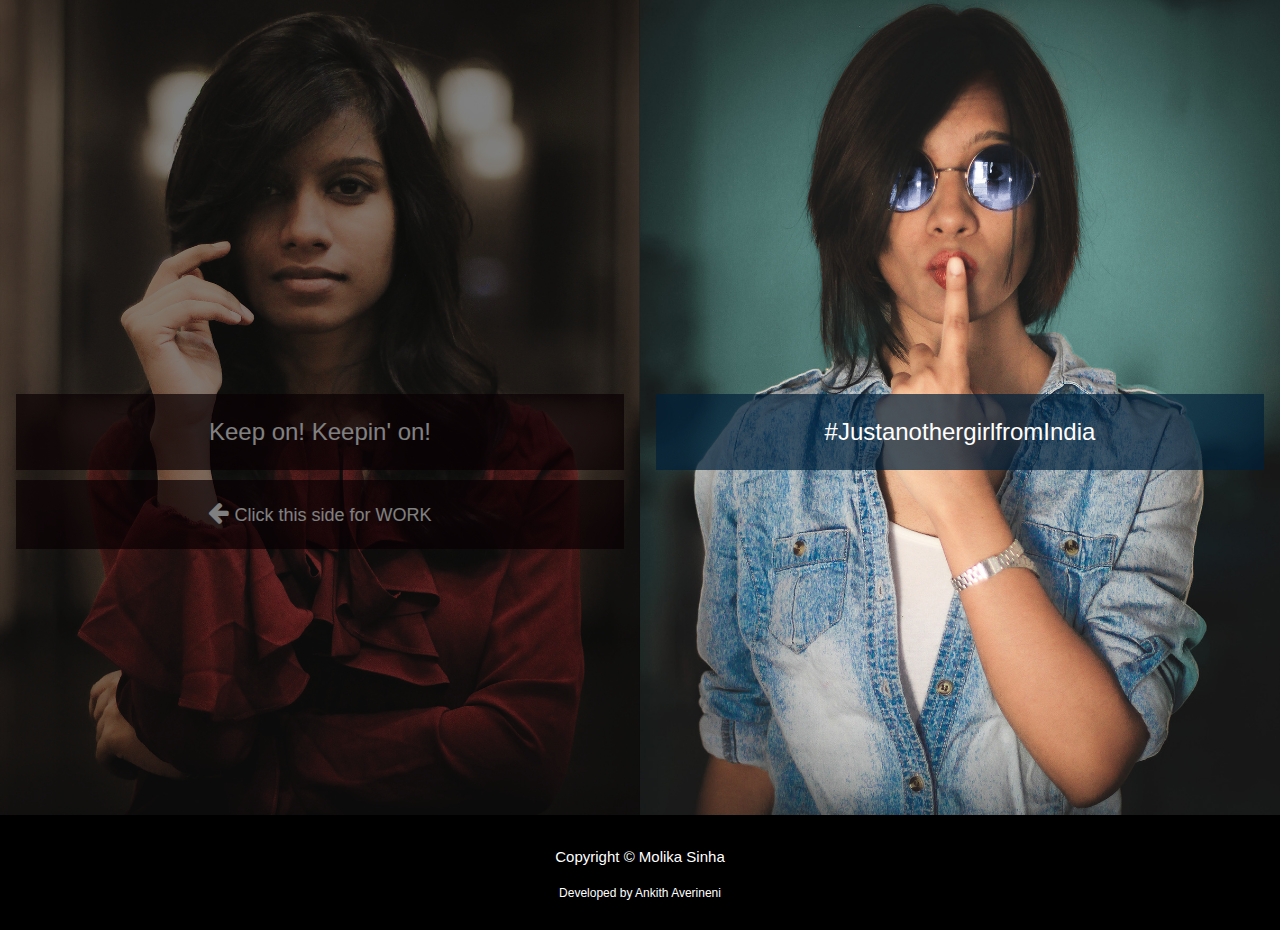
<file: index.html>
<!DOCTYPE html>
<html>
<title>Molika Sinha</title>
<meta charset="UTF-8">
<meta name="viewport" content="width=device-width, initial-scale=1">
<link rel="stylesheet" href="https://www.w3schools.com/w3css/4/w3.css">
<link rel="stylesheet" href="https://cdnjs.cloudflare.com/ajax/libs/font-awesome/4.7.0/css/font-awesome.min.css">
  <link rel="icon" type="image/png" href="p2.png">
<style>


  img{

  opacity: 1;
  display: block;
  width: 100%;
  height: auto;
  transition: .5s ease;
  backface-visibility: hidden;

  }

  img:hover{
      opacity: 0.5;
  }



.image {
  opacity: 1;
  display: block;


  transition: .5s ease;
  backface-visibility: hidden;
}

.middle {
  transition: .5s ease;
  opacity: 0;
  position: absolute;
  top: 50%;
  left: 50%;
  transform: translate(-50%, -50%);
  -ms-transform: translate(-50%, -50%)
}

.image:hover {
  opacity: 0.5;
}

.container:hover .middle {
  opacity: 1;
}

.text1 {
  background-color: rgba(18,0,5,0.9);
  color: white;
  font-size: 16px;
  padding: 20px 70px;
}

.text2 {
  background-color: rgba(18,0,5,0.9);
  color: white;
  font-size: 16px;
  padding: 20px 70px;
}

.center {
    position: absolute;
    top: 13%;
    left: 50%;
    transform: translate(-50%, -50%);
    font-size: 20px;
    padding: 20px 50px;
    background-color: rgba(0,0,0,0.6);

    }

.hd{


    padding: 20px 20px;
    background-color: rgba(0,0,0,0.6);

}

.hd1{


    padding: 20px 20px;
    background-color: rgba(18,0,5,0.7);

}

.hd2{


    padding: 20px 20px;
    background-color: rgba(0,31,57,0.7);

}
.o1{
   opacity: 0;
   transition: 1s ease;

}

.image:hover .o1{
   opacity: 1;
}

.bgimg-1 {
    background-attachment: scroll;
    background-position: center;
    background-repeat: no-repeat;
    background-size: cover;
}

.bgimg-2  {
    background-attachment: scroll;
    background-position: center;
    background-repeat: no-repeat;
    background-size: cover;
}

/* First image (Logo. Full height) */
.bgimg-1 {
    background-image: url(index-work.jpg);
    min-height: 100%;
}

.bgimg-2 {
    background-image: url(index-play.jpg);
    min-height: 100%;
}





</style>
<body class="w3-content" style="max-width:100%">

<!-- First Grid: Logo & About -->
<div class="w3-row w3-black">
  <a href="work.html"><div class=" bgimg-1 w3-half w3-black w3-container w3-center image w3-display-container w3-animate-left" >
      <h6 class="w3-right w3-tiny w3-hide-medium w3-hide-large" style="color: rgba(255,255,255,0.5);"><i class="fa fa-arrow-down"></i> Scroll down for the play side</h6>
    <div class="w3-padding-64 w3-center">
         <div class="w3-padding-64">


    </div>
        <div class="w3-padding-64 w3-center ">
            <div class="w3-padding-64 w3-center">
                <div class="w3-padding-64">
                <h3 class="hd1 ">Keep on! Keepin' on!</h3>
                    <h5 class="hd1 o1 w3-hide-small w3-hide-medium"><i class="fa fa-arrow-left w3-xlarge "> </i> Click this side for WORK</h5>
                    <h5 class="hd1  w3-hide-large "><i class="fa fa-arrow-left w3-xlarge "> </i> Click this side for WORK</h5>
                </div>
            </div>
        </div>
    </div>



  </div>
  </a>

  <a href="play.html"><div class="w3-half w3-blue-grey w3-container image bgimg-2 w3-display-container w3-animate-right" >
      <h6 class="w3-right w3-tiny w3-hide-medium w3-hide-large" style="color: rgba(255,255,255,0.5);"><i class="fa fa-arrow-up"></i> Scroll up for the work side</h6>
    <div class="w3-padding-64 w3-center">
      <div class="w3-padding-64">

    </div>
        <div class="w3-padding-64 w3-center ">
            <div class="w3-padding-64 w3-center">
                <div class="w3-padding-64">
                <h3 class="hd2 ">#JustanothergirlfromIndia</h3>
                    <h5 class="hd2 o1 w3-hide-small w3-hide-medium"> Click this side for PLAY <i class="fa fa-arrow-right w3-xlarge"></i></h5>
                    <h5 class="hd2  w3-hide-large"> Click this side for PLAY <i class="fa fa-arrow-right w3-xlarge"></i></h5>
                </div>
            </div>
        </div>


    </div>
  </div>
  </a>
</div>




<!-- Footer -->
<footer class="w3-container w3-black w3-padding-16 w3-center">
  <p>Copyright &copy; Molika Sinha</p>
  <p class="w3-small">Developed by Ankith Averineni</p>
</footer>

</body>
</html>
</file>
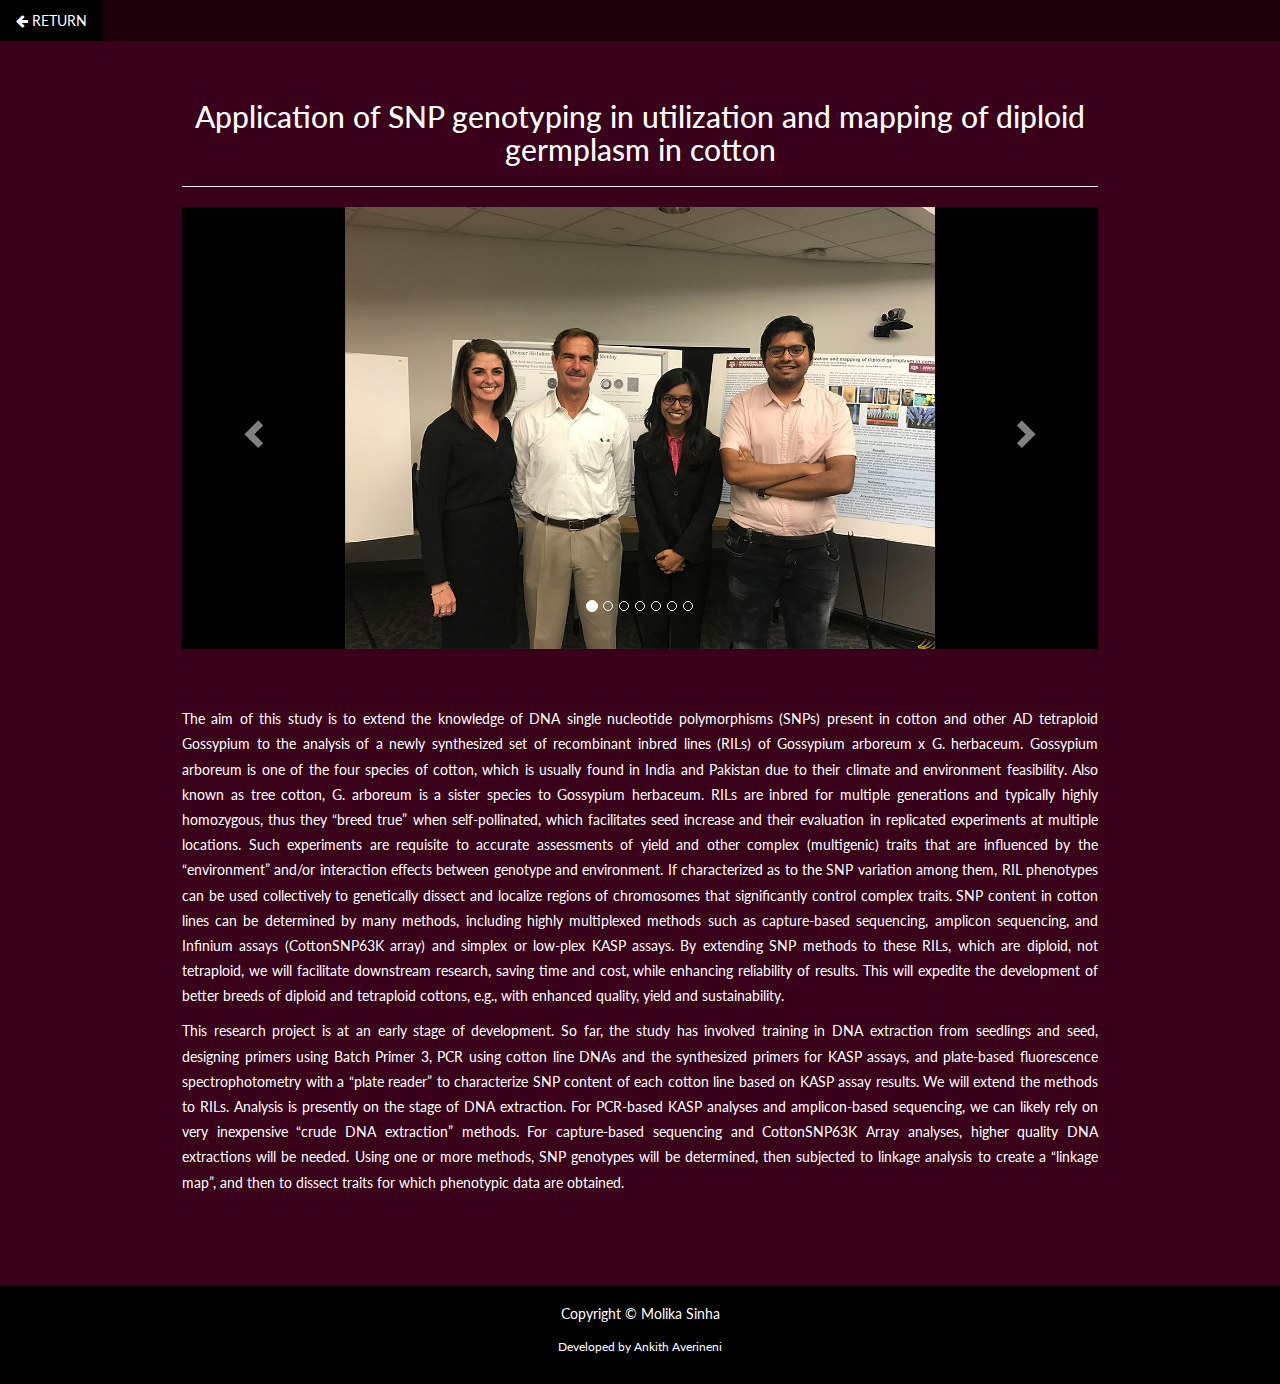
<file: proj1.html>
<!DOCTYPE html>
<html>
<title>Molika Sinha</title>
<meta charset="UTF-8">
<meta name="viewport" content="width=device-width, initial-scale=1">
<link rel="stylesheet" href="https://www.w3schools.com/w3css/4/w3.css">
<link rel="stylesheet" href="https://fonts.googleapis.com/css?family=Lato">
<link rel="stylesheet" href="https://cdnjs.cloudflare.com/ajax/libs/font-awesome/4.7.0/css/font-awesome.min.css">
<link rel="icon" type="image/png" href="p2.png">
<link rel="stylesheet" href="https://maxcdn.bootstrapcdn.com/bootstrap/3.3.7/css/bootstrap.min.css">
<script src="https://ajax.googleapis.com/ajax/libs/jquery/3.2.1/jquery.min.js"></script>
  <script src="https://maxcdn.bootstrapcdn.com/bootstrap/3.3.7/js/bootstrap.min.js"></script>

<style>
body,h1,h2,h3,h4,h5,h6 {font-family: "Lato", sans-serif;}
body, html {
    height: 100%;

    line-height: 1.8;
}

/* Create a Parallax Effect */
.bgimg-1, .bgimg-2, .bgimg-3 {
    background-attachment: fixed;
    background-position: center;
    background-repeat: no-repeat;
    background-size: cover;
}

/* First image (Logo. Full height) */
.bgimg-1 {
    background-image: url(IMG_1287-2-1.jpg);
    min-height: 100%;
}

/* Second image (Portfolio) */
.bgimg-2 {
    background-image: url(13217597_10153850167129580_8380204232404918427_o.jpg);
    min-height: 400px;
}

/* Third image (Contact) */
.bgimg-3 {
    background-image: url(12961138_10153781787414580_2541060991432915633_o.jpg);
    min-height: 400px;
}

.w3-wide {letter-spacing: 10px;}
.w3-hover-opacity {cursor: pointer;}

/* Turn off parallax scrolling for tablets and phones */
@media only screen and (max-device-width: 1024px) {
    .bgimg-1, .bgimg-2, .bgimg-3 {
        background-attachment: scroll;
    }
}
</style>
<body>

<!-- Navbar (sit on top) -->
<div class="w3-top" >
  <div class="w3-bar" id="myNavbar" style="background-color: rgba(18,0,5,0.7); color: rgba(255,255,255,0.7);">

    <a href="work.html#portfolio" class="w3-bar-item w3-button w3-hover-black " style="background-color: rgba(18,0,5,0.05); color: rgba(255,255,255,0.7); text-decoration: none;"><i class="fa fa-arrow-left"></i> RETURN</a>


  </div>

  <!-- Navbar on small screens -->

  <div id="navDemo" class="w3-bar-block w3-hide w3-hide-large w3-hide-medium " >

  </div>
</div>

<!-- First Parallax Image with Logo Text -->


<!-- Container (About Section) -->
<div style="background-color: rgb(58,0,25);"  class="w3-text-white">
<div class="w3-content w3-container w3-padding-64" id="about" style="background-color: rgb(58,0,25);">
    <div class="w3-container w3-padding-16 w3-center">
  <h2 class="w3-center" > Application of  SNP genotyping in utilization and mapping of diploid germplasm in cotton</h2><hr>

  <div id="myCarousel" class="carousel slide" style="width: 100%; " data-ride="carousel" >
    <!-- Indicators -->
    <ol class="carousel-indicators">
      <li data-target="#myCarousel" data-slide-to="0" class="active"></li>
      <li data-target="#myCarousel" data-slide-to="1"></li>
      <li data-target="#myCarousel" data-slide-to="2"></li>
         <li data-target="#myCarousel" data-slide-to="3" ></li>
      <li data-target="#myCarousel" data-slide-to="4" ></li>
      <li data-target="#myCarousel" data-slide-to="5" ></li>
      <li data-target="#myCarousel" data-slide-to="6" ></li>

    </ol>

    <!-- Wrapper for slides -->
    <div class="carousel-inner" >
      <div class="item active">
        <img src=proj1pic-1.jpg  width="1200" height="700" >
      </div>

      <div class="item ">
        <img src=proj1pic-2.jpg  width="1200" height="700">
      </div>

      <div class="item ">
        <img src=proj1pic-3.jpg  width="1200" height="700">
      </div>

        <div class="item ">
        <img src=proj1pic-4.jpg  width="1200" height="700">
      </div>

      <div class="item ">
        <img src=proj1pic-5.jpg  width="1200" height="700">
      </div>

      <div class="item ">
        <img src=proj1pic-6.jpg  width="1200" height="700">
      </div>

      <div class="item ">
        <img src=proj1pic-7.jpg  width="1200" height="700">
      </div>
    </div>


    <!-- Left and right controls -->
    <a class="left carousel-control" href="#myCarousel" data-slide="prev">
      <span class="glyphicon glyphicon-chevron-left"></span>
      <span class="sr-only">Previous</span>
    </a>
    <a class="right carousel-control" href="#myCarousel" data-slide="next">
      <span class="glyphicon glyphicon-chevron-right"></span>
      <span class="sr-only">Next</span>
    </a>

  </div>



</div>
    <br>
<div class="w3-container w3-padding-16">
    <p  style="text-align: justify;">The aim of this study is to extend the knowledge of DNA single nucleotide polymorphisms (SNPs) present in cotton and other AD tetraploid Gossypium to the analysis of a newly synthesized set of recombinant inbred lines (RILs) of Gossypium arboreum x G. herbaceum. Gossypium arboreum is one of the four species of cotton, which is usually found in India and Pakistan due to their climate and environment feasibility. Also known as tree cotton, G. arboreum is a sister species to Gossypium herbaceum. RILs are inbred for multiple generations and typically highly homozygous, thus they “breed true” when self-pollinated, which facilitates seed increase and their evaluation in replicated experiments at multiple locations. Such experiments are requisite to accurate assessments of yield and other complex (multigenic) traits that are influenced by the “environment” and/or interaction effects between genotype and environment. If characterized as to the SNP variation among them, RIL phenotypes can be used collectively to genetically dissect and localize regions of chromosomes that significantly control complex traits.  SNP content in cotton lines can be determined by many methods, including highly multiplexed methods such as capture-based sequencing, amplicon sequencing, and Infinium assays (CottonSNP63K array) and simplex or low-plex KASP assays. By extending SNP methods to these RILs, which are diploid, not tetraploid, we will facilitate downstream research, saving time and cost, while enhancing reliability of results. This will expedite the development of better breeds of diploid and tetraploid cottons, e.g., with enhanced quality, yield and sustainability.
    </p>
<p class="w3-justify">This research project is at an early stage of development. So far, the study has involved training in DNA extraction from seedlings and seed, designing primers using Batch Primer 3, PCR using cotton line DNAs and the synthesized primers for KASP assays, and plate-based fluorescence spectrophotometry with a “plate reader” to characterize SNP content of each cotton line based on KASP assay results. We will extend the methods to RILs. Analysis is presently on the stage of DNA extraction. For PCR-based KASP analyses and amplicon-based sequencing, we can likely rely on very inexpensive “crude DNA extraction” methods. For capture-based sequencing and CottonSNP63K Array analyses, higher quality DNA extractions will be needed.  Using one or more methods, SNP genotypes will be determined, then subjected to linkage analysis to create a “linkage map”, and then to dissect traits for which phenotypic data are obtained.
</p>
</div>
</div>






</div>
<!-- Footer -->
<footer class="w3-center w3-padding-16 w3-text-white w3-black">

  <p>Copyright &copy; Molika Sinha</p>
  <p class="w3-small">Developed by Ankith Averineni</p>
</footer>
<!-- Add Google Maps -->
<script>
function myMap()
{
  myCenter=new google.maps.LatLng(41.878114, -87.629798);
  var mapOptions= {
    center:myCenter,
    zoom:12, scrollwheel: false, draggable: false,
    mapTypeId:google.maps.MapTypeId.ROADMAP
  };
  var map=new google.maps.Map(document.getElementById("googleMap"),mapOptions);

  var marker = new google.maps.Marker({
    position: myCenter,
  });
  marker.setMap(map);
}

// Modal Image Gallery
function onClick(element) {
  document.getElementById("img01").src = element.src;
  document.getElementById("modal01").style.display = "block";
  var captionText = document.getElementById("caption");
  captionText.innerHTML = element.alt;
}

// Change style of navbar on scroll
window.onscroll = function() {myFunction()};
function myFunction() {
    var navbar = document.getElementById("myNavbar");
    if (document.body.scrollTop > 100 || document.documentElement.scrollTop > 100) {
        navbar.className = "w3-bar" + " w3-card-2" + " w3-animate-top" + " w3-2017-tawny-port";
    } else {
        navbar.className = navbar.className.replace(" w3-card-2 w3-animate-top w3-2017-tawny-port", "");
    }
}

// Used to toggle the menu on small screens when clicking on the menu button
function toggleFunction() {
    var x = document.getElementById("navDemo");
    if (x.className.indexOf("w3-show") == -1) {
        x.className += " w3-show";
    } else {
        x.className = x.className.replace(" w3-show", "");
    }
}

</script>


</body>
</html>
</file>
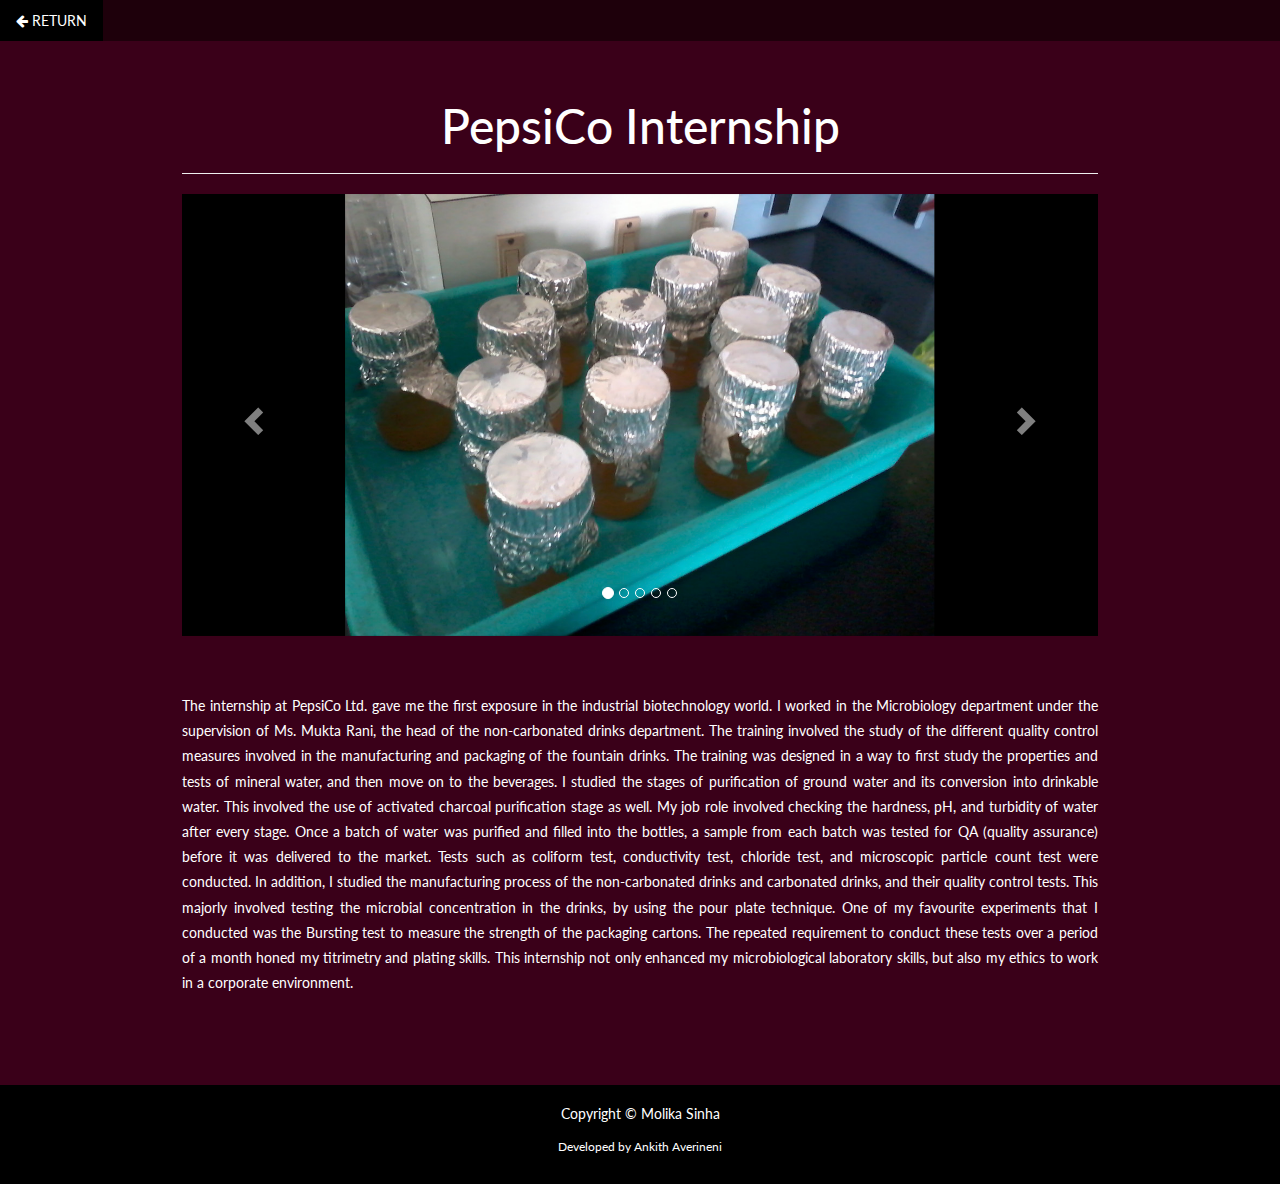
<file: proj2.html>
<!DOCTYPE html>
<html>
<title>Molika Sinha</title>
<meta charset="UTF-8">
<meta name="viewport" content="width=device-width, initial-scale=1">
<link rel="stylesheet" href="https://www.w3schools.com/w3css/4/w3.css">
<link rel="stylesheet" href="https://fonts.googleapis.com/css?family=Lato">
<link rel="stylesheet" href="https://cdnjs.cloudflare.com/ajax/libs/font-awesome/4.7.0/css/font-awesome.min.css">
<link rel="icon" type="image/png" href="p2.png">
<link rel="stylesheet" href="https://maxcdn.bootstrapcdn.com/bootstrap/3.3.7/css/bootstrap.min.css">
<script src="https://ajax.googleapis.com/ajax/libs/jquery/3.2.1/jquery.min.js"></script>
  <script src="https://maxcdn.bootstrapcdn.com/bootstrap/3.3.7/js/bootstrap.min.js"></script>

<style>
body,h1,h2,h3,h4,h5,h6 {font-family: "Lato", sans-serif;}
body, html {
    height: 100%;

    line-height: 1.8;
}

/* Create a Parallax Effect */
.bgimg-1, .bgimg-2, .bgimg-3 {
    background-attachment: fixed;
    background-position: center;
    background-repeat: no-repeat;
    background-size: cover;
}

/* First image (Logo. Full height) */
.bgimg-1 {
    background-image: url(IMG_1287-2-1.jpg);
    min-height: 100%;
}

/* Second image (Portfolio) */
.bgimg-2 {
    background-image: url(13217597_10153850167129580_8380204232404918427_o.jpg);
    min-height: 400px;
}

/* Third image (Contact) */
.bgimg-3 {
    background-image: url(12961138_10153781787414580_2541060991432915633_o.jpg);
    min-height: 400px;
}

.w3-wide {letter-spacing: 10px;}
.w3-hover-opacity {cursor: pointer;}

/* Turn off parallax scrolling for tablets and phones */
@media only screen and (max-device-width: 1024px) {
    .bgimg-1, .bgimg-2, .bgimg-3 {
        background-attachment: scroll;
    }
}
</style>
<body>

<!-- Navbar (sit on top) -->
<div class="w3-top" >
  <div class="w3-bar" id="myNavbar" style="background-color: rgba(18,0,5,0.7); color: rgba(255,255,255,0.7);">

    <a href="work.html#portfolio" class="w3-bar-item w3-button w3-hover-black " style="background-color: rgba(18,0,5,0.05); color: rgba(255,255,255,0.7); text-decoration: none;"><i class="fa fa-arrow-left"></i> RETURN</a>


  </div>

  <!-- Navbar on small screens -->

  <div id="navDemo" class="w3-bar-block w3-hide w3-hide-large w3-hide-medium " >

  </div>
</div>

<!-- First Parallax Image with Logo Text -->


<!-- Container (About Section) -->
<div style="background-color: rgb(58,0,25);"  class="w3-text-white">
<div class="w3-content w3-container w3-padding-64" id="about" style="background-color: rgb(58,0,25);">
    <div class="w3-container w3-padding-16 w3-center">
  <h1 class="w3-center w3-xxxlarge" > PepsiCo Internship</h1><hr>

  <div id="myCarousel" class="carousel slide" style="width: 100%; " data-ride="carousel" >
    <!-- Indicators -->
    <ol class="carousel-indicators">
      <li data-target="#myCarousel" data-slide-to="0" class="active"></li>
      <li data-target="#myCarousel" data-slide-to="1"></li>
      <li data-target="#myCarousel" data-slide-to="2"></li>
         <li data-target="#myCarousel" data-slide-to="3" ></li>
      <li data-target="#myCarousel" data-slide-to="4" ></li>


    </ol>

    <!-- Wrapper for slides -->
    <div class="carousel-inner" >
      <div class="item active">
        <img src=proj2pic-1.jpg  width="1200" height="700" >
      </div>

      <div class="item ">
        <img src=proj2pic-2.jpg  width="1200" height="700">
      </div>

      <div class="item ">
        <img src=proj2pic-3.jpg  width="1200" height="700">
      </div>

        <div class="item ">
        <img src=proj2pic-4.jpg  width="1200" height="700">
      </div>

      <div class="item ">
        <img src=proj2pic-5.jpg  width="1200" height="700">
      </div>


    </div>


    <!-- Left and right controls -->
    <a class="left carousel-control" href="#myCarousel" data-slide="prev">
      <span class="glyphicon glyphicon-chevron-left"></span>
      <span class="sr-only">Previous</span>
    </a>
    <a class="right carousel-control" href="#myCarousel" data-slide="next">
      <span class="glyphicon glyphicon-chevron-right"></span>
      <span class="sr-only">Next</span>
    </a>

  </div>


</div>
    <br>
<div class="w3-container w3-padding-16 w3-justify">
    <p>The internship at PepsiCo Ltd. gave me the first exposure in the industrial biotechnology world. I worked in the Microbiology department under the supervision of Ms. Mukta Rani, the head of the non-carbonated drinks department. The training involved the study of the different quality control measures involved in the manufacturing and packaging of the fountain drinks. The training was designed in a way to first study the properties and tests of mineral water, and then move on to the beverages. I studied the stages of purification of ground water and its conversion into drinkable water. This involved the use of activated charcoal purification stage as well. My job role involved checking the hardness, pH, and turbidity of water after every stage. Once a batch of water was purified and filled into the bottles, a sample from each batch was tested for QA (quality assurance) before it was delivered to the market. Tests such as coliform test, conductivity test, chloride test, and microscopic particle count test were conducted. In addition, I studied the manufacturing process of the non-carbonated drinks and carbonated drinks, and their quality control tests. This majorly involved testing the microbial concentration in the drinks, by using the pour plate technique. One of my favourite experiments that I conducted was the Bursting test to measure the strength of the packaging cartons. The repeated requirement to conduct these tests over a period of a month honed my titrimetry and plating skills. This internship not only enhanced my microbiological laboratory skills, but also my ethics to work in a corporate environment.</p>
</div>
</div>






</div>
<!-- Footer -->
<footer class="w3-center w3-padding-16 w3-text-white w3-black">

  <p>Copyright &copy; Molika Sinha</p>
  <p class="w3-small">Developed by Ankith Averineni</p>
</footer>
<!-- Add Google Maps -->
<script>
function myMap()
{
  myCenter=new google.maps.LatLng(41.878114, -87.629798);
  var mapOptions= {
    center:myCenter,
    zoom:12, scrollwheel: false, draggable: false,
    mapTypeId:google.maps.MapTypeId.ROADMAP
  };
  var map=new google.maps.Map(document.getElementById("googleMap"),mapOptions);

  var marker = new google.maps.Marker({
    position: myCenter,
  });
  marker.setMap(map);
}

// Modal Image Gallery
function onClick(element) {
  document.getElementById("img01").src = element.src;
  document.getElementById("modal01").style.display = "block";
  var captionText = document.getElementById("caption");
  captionText.innerHTML = element.alt;
}

// Change style of navbar on scroll
window.onscroll = function() {myFunction()};
function myFunction() {
    var navbar = document.getElementById("myNavbar");
    if (document.body.scrollTop > 100 || document.documentElement.scrollTop > 100) {
        navbar.className = "w3-bar" + " w3-card-2" + " w3-animate-top" + " w3-2017-tawny-port";
    } else {
        navbar.className = navbar.className.replace(" w3-card-2 w3-animate-top w3-2017-tawny-port", "");
    }
}

// Used to toggle the menu on small screens when clicking on the menu button
function toggleFunction() {
    var x = document.getElementById("navDemo");
    if (x.className.indexOf("w3-show") == -1) {
        x.className += " w3-show";
    } else {
        x.className = x.className.replace(" w3-show", "");
    }
}

</script>


</body>
</html>
</file>
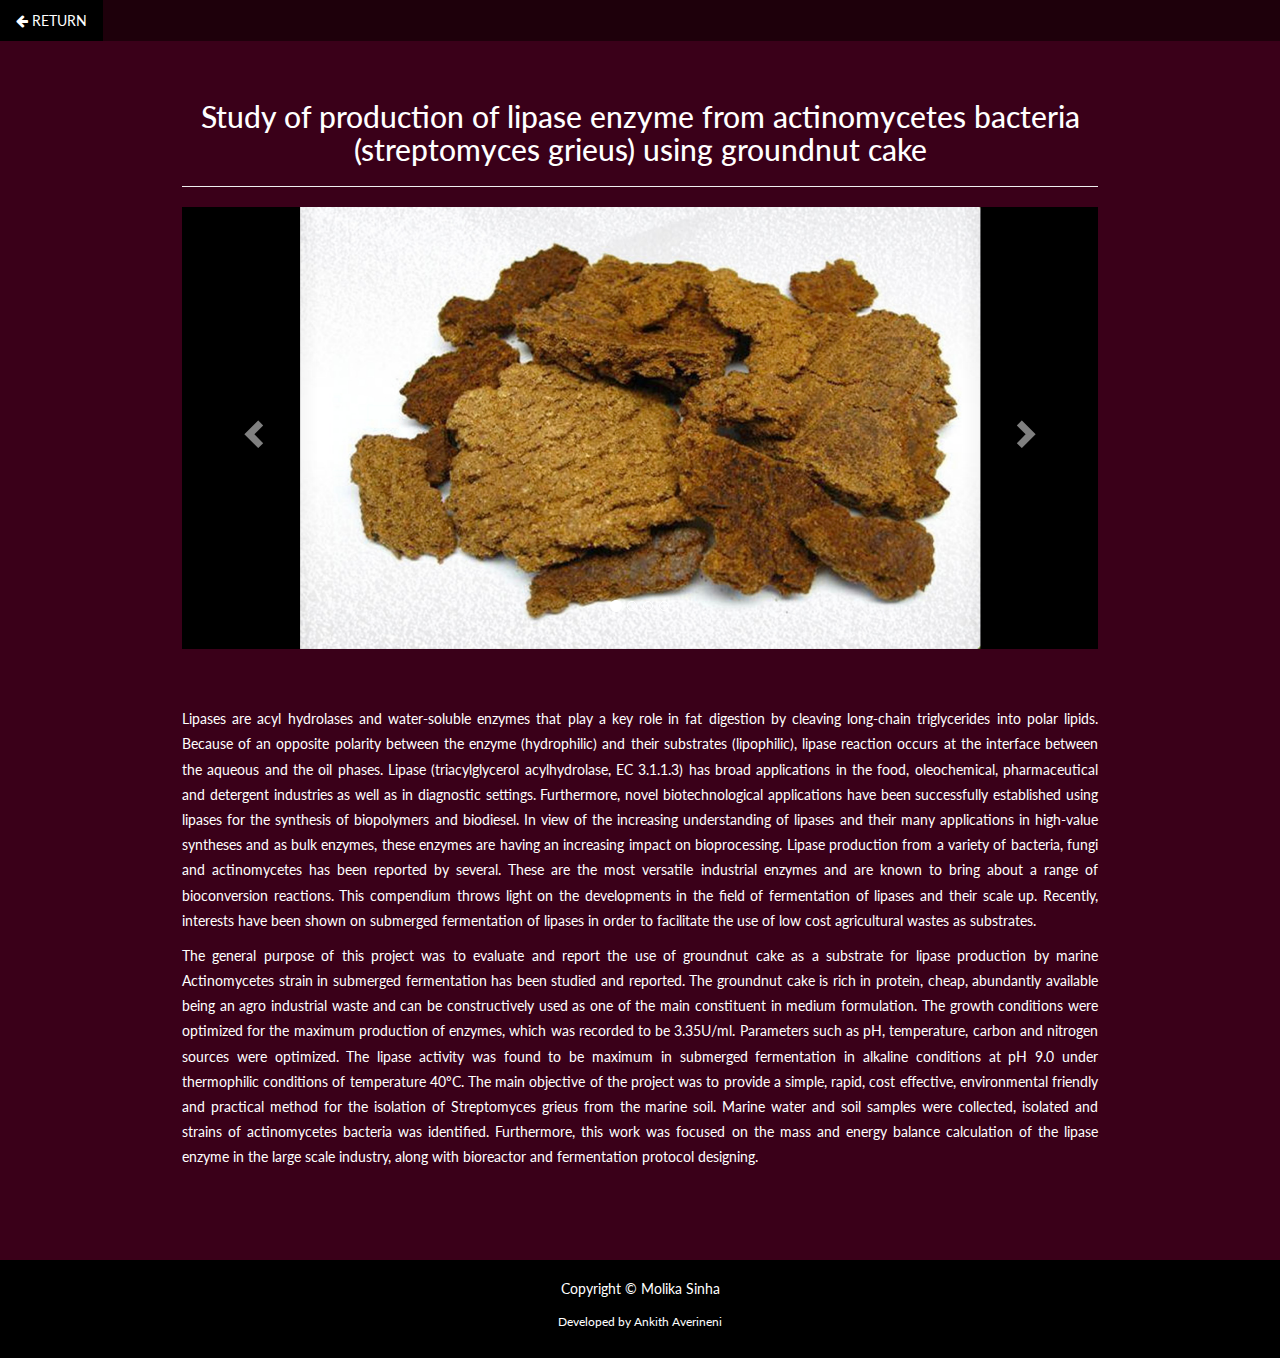
<file: proj3.html>
<!DOCTYPE html>
<html>
<title>Molika Sinha</title>
<meta charset="UTF-8">
<meta name="viewport" content="width=device-width, initial-scale=1">
<link rel="stylesheet" href="https://www.w3schools.com/w3css/4/w3.css">
<link rel="stylesheet" href="https://fonts.googleapis.com/css?family=Lato">
<link rel="stylesheet" href="https://cdnjs.cloudflare.com/ajax/libs/font-awesome/4.7.0/css/font-awesome.min.css">
<link rel="icon" type="image/png" href="p2.png">
<link rel="stylesheet" href="https://maxcdn.bootstrapcdn.com/bootstrap/3.3.7/css/bootstrap.min.css">
<script src="https://ajax.googleapis.com/ajax/libs/jquery/3.2.1/jquery.min.js"></script>
  <script src="https://maxcdn.bootstrapcdn.com/bootstrap/3.3.7/js/bootstrap.min.js"></script>

<style>
body,h1,h2,h3,h4,h5,h6 {font-family: "Lato", sans-serif;}
body, html {
    height: 100%;

    line-height: 1.8;
}

/* Create a Parallax Effect */
.bgimg-1, .bgimg-2, .bgimg-3 {
    background-attachment: fixed;
    background-position: center;
    background-repeat: no-repeat;
    background-size: cover;
}

/* First image (Logo. Full height) */
.bgimg-1 {
    background-image: url(IMG_1287-2-1.jpg);
    min-height: 100%;
}

/* Second image (Portfolio) */
.bgimg-2 {
    background-image: url(13217597_10153850167129580_8380204232404918427_o.jpg);
    min-height: 400px;
}

/* Third image (Contact) */
.bgimg-3 {
    background-image: url(12961138_10153781787414580_2541060991432915633_o.jpg);
    min-height: 400px;
}

.w3-wide {letter-spacing: 10px;}
.w3-hover-opacity {cursor: pointer;}

/* Turn off parallax scrolling for tablets and phones */
@media only screen and (max-device-width: 1024px) {
    .bgimg-1, .bgimg-2, .bgimg-3 {
        background-attachment: scroll;
    }
}
</style>
<body>

<!-- Navbar (sit on top) -->
<div class="w3-top" >
  <div class="w3-bar" id="myNavbar" style="background-color: rgba(18,0,5,0.7); color: rgba(255,255,255,0.7);">

    <a href="work.html#portfolio" class="w3-bar-item w3-button w3-hover-black " style="background-color: rgba(18,0,5,0.05); color: rgba(255,255,255,0.7); text-decoration: none;"><i class="fa fa-arrow-left"></i> RETURN</a>


  </div>

  <!-- Navbar on small screens -->

  <div id="navDemo" class="w3-bar-block w3-hide w3-hide-large w3-hide-medium " >

  </div>
</div>

<!-- First Parallax Image with Logo Text -->


<!-- Container (About Section) -->
<div style="background-color: rgb(58,0,25);"  class="w3-text-white">
<div class="w3-content w3-container w3-padding-64" id="about" style="background-color: rgb(58,0,25);">
    <div class="w3-container w3-padding-16 w3-center">
  <h2 class="w3-center" > Study of production of lipase enzyme from actinomycetes bacteria (streptomyces grieus) using groundnut cake</h2><hr>

  <div id="myCarousel" class="carousel slide" style="width: 100%; " data-ride="carousel" >
    <!-- Indicators -->
    <ol class="carousel-indicators">
      <li data-target="#myCarousel" data-slide-to="0" class="active"></li>
      <li data-target="#myCarousel" data-slide-to="1"></li>
      <li data-target="#myCarousel" data-slide-to="2"></li>
         <li data-target="#myCarousel" data-slide-to="3" ></li>



    </ol>

    <!-- Wrapper for slides -->
    <div class="carousel-inner" >
      <div class="item active">
        <img src=proj3pic-3.jpg  width="1200" height="700" >
      </div>

      <div class="item ">
        <img src=proj3pic-4.jpg  width="1200" height="700">
      </div>

      <div class="item ">
        <img src=proj3pic-1.jpg  width="1200" height="700">
      </div>

        <div class="item ">
        <img src=proj3pic-2.jpg  width="1200" height="700">
      </div>




    </div>


    <!-- Left and right controls -->
    <a class="left carousel-control" href="#myCarousel" data-slide="prev">
      <span class="glyphicon glyphicon-chevron-left"></span>
      <span class="sr-only">Previous</span>
    </a>
    <a class="right carousel-control" href="#myCarousel" data-slide="next">
      <span class="glyphicon glyphicon-chevron-right"></span>
      <span class="sr-only">Next</span>
    </a>

  </div>


</div>
    <br>
<div class="w3-container w3-padding-16 w3-justify">

  <p>Lipases are acyl hydrolases and water-soluble enzymes that play a key role in fat digestion by cleaving long-chain triglycerides into polar lipids. Because of an opposite polarity between the enzyme (hydrophilic) and their substrates (lipophilic), lipase reaction occurs at the interface between the aqueous and the oil phases. Lipase (triacylglycerol acylhydrolase, EC 3.1.1.3) has broad applications in the food, oleochemical, pharmaceutical and detergent industries as well as in diagnostic settings. Furthermore, novel biotechnological applications have been successfully established using lipases for the synthesis of biopolymers and biodiesel. In view of the increasing understanding of lipases and their many applications in high-value syntheses and as bulk enzymes, these enzymes are having an increasing impact on bioprocessing. Lipase production from a variety of bacteria, fungi and actinomycetes has been reported by several. These are the most versatile industrial enzymes and are known to bring about a range of bioconversion reactions. This compendium throws light on the developments in the field of fermentation of lipases and their scale up. Recently, interests have been shown on submerged fermentation of lipases in order to facilitate the use of low cost agricultural wastes as substrates.
</p>
  <p>The general purpose of this project was to evaluate and report the use of groundnut cake as a substrate for lipase production by marine Actinomycetes strain in submerged fermentation has been studied and reported. The groundnut cake is rich in protein, cheap, abundantly available being an agro industrial waste and can be constructively used as one of the main constituent in medium formulation. The growth conditions were optimized for the maximum production of enzymes, which was recorded to be 3.35U/ml. Parameters such as pH, temperature, carbon and nitrogen sources were optimized. The lipase activity was found to be maximum in submerged fermentation in alkaline conditions at pH 9.0 under thermophilic conditions of temperature 40ºC. The main objective of the project was to provide a simple, rapid, cost effective, environmental friendly and practical method for the isolation of Streptomyces grieus from the marine soil. Marine water and soil samples were collected, isolated and strains of actinomycetes bacteria was identified. Furthermore, this work was focused on the mass and energy balance calculation of the lipase enzyme in the large scale industry, along with bioreactor and fermentation protocol designing.
</p>
</div>
</div>






</div>
<!-- Footer -->
<footer class="w3-center w3-padding-16 w3-text-white w3-black">

  <p>Copyright &copy; Molika Sinha</p>
  <p class="w3-small">Developed by Ankith Averineni</p>
</footer>
<!-- Add Google Maps -->
<script>
function myMap()
{
  myCenter=new google.maps.LatLng(41.878114, -87.629798);
  var mapOptions= {
    center:myCenter,
    zoom:12, scrollwheel: false, draggable: false,
    mapTypeId:google.maps.MapTypeId.ROADMAP
  };
  var map=new google.maps.Map(document.getElementById("googleMap"),mapOptions);

  var marker = new google.maps.Marker({
    position: myCenter,
  });
  marker.setMap(map);
}

// Modal Image Gallery
function onClick(element) {
  document.getElementById("img01").src = element.src;
  document.getElementById("modal01").style.display = "block";
  var captionText = document.getElementById("caption");
  captionText.innerHTML = element.alt;
}

// Change style of navbar on scroll
window.onscroll = function() {myFunction()};
function myFunction() {
    var navbar = document.getElementById("myNavbar");
    if (document.body.scrollTop > 100 || document.documentElement.scrollTop > 100) {
        navbar.className = "w3-bar" + " w3-card-2" + " w3-animate-top" + " w3-2017-tawny-port";
    } else {
        navbar.className = navbar.className.replace(" w3-card-2 w3-animate-top w3-2017-tawny-port", "");
    }
}

// Used to toggle the menu on small screens when clicking on the menu button
function toggleFunction() {
    var x = document.getElementById("navDemo");
    if (x.className.indexOf("w3-show") == -1) {
        x.className += " w3-show";
    } else {
        x.className = x.className.replace(" w3-show", "");
    }
}

</script>


</body>
</html>
</file>
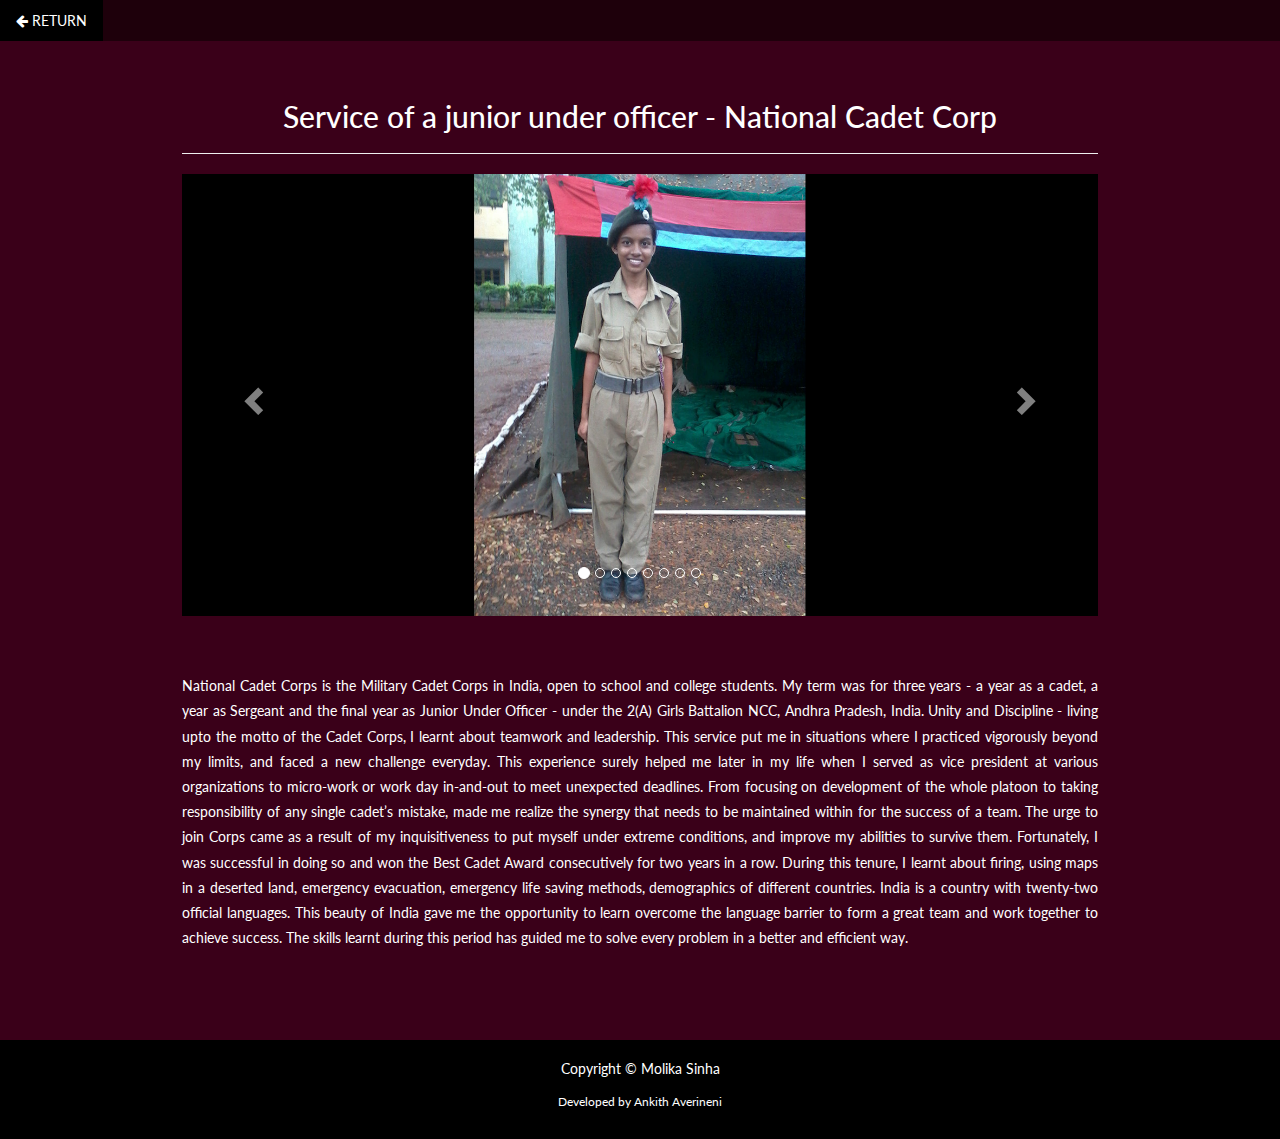
<file: proj4.html>
<!DOCTYPE html>
<html>
<title>Molika Sinha</title>
<meta charset="UTF-8">
<meta name="viewport" content="width=device-width, initial-scale=1">
<link rel="stylesheet" href="https://www.w3schools.com/w3css/4/w3.css">
<link rel="stylesheet" href="https://fonts.googleapis.com/css?family=Lato">
<link rel="stylesheet" href="https://cdnjs.cloudflare.com/ajax/libs/font-awesome/4.7.0/css/font-awesome.min.css">
<link rel="icon" type="image/png" href="p2.png">
<link rel="stylesheet" href="https://maxcdn.bootstrapcdn.com/bootstrap/3.3.7/css/bootstrap.min.css">
<script src="https://ajax.googleapis.com/ajax/libs/jquery/3.2.1/jquery.min.js"></script>
  <script src="https://maxcdn.bootstrapcdn.com/bootstrap/3.3.7/js/bootstrap.min.js"></script>

<style>
body,h1,h2,h3,h4,h5,h6 {font-family: "Lato", sans-serif;}
body, html {
    height: 100%;

    line-height: 1.8;
}

/* Create a Parallax Effect */
.bgimg-1, .bgimg-2, .bgimg-3 {
    background-attachment: fixed;
    background-position: center;
    background-repeat: no-repeat;
    background-size: cover;
}

/* First image (Logo. Full height) */
.bgimg-1 {
    background-image: url(IMG_1287-2-1.jpg);
    min-height: 100%;
}

/* Second image (Portfolio) */
.bgimg-2 {
    background-image: url(13217597_10153850167129580_8380204232404918427_o.jpg);
    min-height: 400px;
}

/* Third image (Contact) */
.bgimg-3 {
    background-image: url(12961138_10153781787414580_2541060991432915633_o.jpg);
    min-height: 400px;
}

.w3-wide {letter-spacing: 10px;}
.w3-hover-opacity {cursor: pointer;}

/* Turn off parallax scrolling for tablets and phones */
@media only screen and (max-device-width: 1024px) {
    .bgimg-1, .bgimg-2, .bgimg-3 {
        background-attachment: scroll;
    }
}
</style>
<body>

<!-- Navbar (sit on top) -->
<div class="w3-top" >
  <div class="w3-bar" id="myNavbar" style="background-color: rgba(18,0,5,0.7); color: rgba(255,255,255,0.7);">

    <a href="work.html#portfolio" class="w3-bar-item w3-button w3-hover-black " style="background-color: rgba(18,0,5,0.05); color: rgba(255,255,255,0.7); text-decoration: none;"><i class="fa fa-arrow-left"></i> RETURN</a>


  </div>

  <!-- Navbar on small screens -->

  <div id="navDemo" class="w3-bar-block w3-hide w3-hide-large w3-hide-medium " >

  </div>
</div>

<!-- First Parallax Image with Logo Text -->


<!-- Container (About Section) -->
<div style="background-color: rgb(58,0,25);"  class="w3-text-white">
<div class="w3-content w3-container w3-padding-64" id="about" style="background-color: rgb(58,0,25);">
    <div class="w3-container w3-padding-16 w3-center">
  <h2 class="w3-center" > Service of a junior under officer - National Cadet Corp</h2><hr>

  <div id="myCarousel" class="carousel slide" style="width: 100%; " data-ride="carousel" >
    <!-- Indicators -->
    <ol class="carousel-indicators">
      <li data-target="#myCarousel" data-slide-to="0" class="active"></li>
      <li data-target="#myCarousel" data-slide-to="1"></li>
      <li data-target="#myCarousel" data-slide-to="2"></li>
         <li data-target="#myCarousel" data-slide-to="3" ></li>
      <li data-target="#myCarousel" data-slide-to="4" ></li>
      <li data-target="#myCarousel" data-slide-to="5" ></li>
      <li data-target="#myCarousel" data-slide-to="6" ></li>
       <li data-target="#myCarousel" data-slide-to="7" ></li>

    </ol>

    <!-- Wrapper for slides -->
    <div class="carousel-inner" >
      <div class="item active">
        <img src=proj4pic-1.jpg  width="1200" height="700" >
      </div>

      <div class="item ">
        <img src=proj4pic-2.jpg  width="1200" height="700">
      </div>

      <div class="item ">
        <img src=proj4pic-3.jpg  width="1200" height="700">
      </div>

        <div class="item ">
        <img src=proj4pic-4.jpg  width="1200" height="700">
      </div>

      <div class="item ">
        <img src=proj4pic-5.jpg  width="1200" height="700">
      </div>

      <div class="item ">
        <img src=proj4pic-6.jpg  width="1200" height="700">
      </div>

      <div class="item ">
        <img src=proj4pic-7.jpg  width="1200" height="700">
      </div>

      <div class="item ">
        <img src=proj4pic-8.jpg  width="1200" height="700">
      </div>
    </div>


    <!-- Left and right controls -->
    <a class="left carousel-control" href="#myCarousel" data-slide="prev">
      <span class="glyphicon glyphicon-chevron-left"></span>
      <span class="sr-only">Previous</span>
    </a>
    <a class="right carousel-control" href="#myCarousel" data-slide="next">
      <span class="glyphicon glyphicon-chevron-right"></span>
      <span class="sr-only">Next</span>
    </a>

  </div>



</div>
    <br>
<div class="w3-container w3-padding-16 w3-justify">
   <p>National Cadet Corps is the Military Cadet Corps in India, open to school and college students. My term was for three years - a year as a cadet, a year as Sergeant and the final year as Junior Under Officer - under the 2(A) Girls Battalion NCC, Andhra Pradesh, India. Unity and Discipline - living upto the motto of the Cadet Corps, I learnt about teamwork and leadership. This service put me in situations where I practiced vigorously beyond my limits, and faced a new challenge everyday. This experience surely helped me later in my life when I served as vice president at various organizations to micro-work or work day in-and-out to meet unexpected deadlines. From focusing on development of the whole platoon to taking responsibility of any single cadet’s mistake, made me realize the synergy that needs to be maintained within for the success of a team. The urge to join Corps came as a result of my inquisitiveness to put myself under extreme conditions, and improve my abilities to survive them. Fortunately, I was successful in doing so and won the Best Cadet Award consecutively for two years in a row. During this tenure, I learnt about firing,  using maps in a deserted land, emergency evacuation, emergency life saving methods, demographics of different countries. India is a country with twenty-two official languages. This beauty of India gave me the opportunity to learn overcome the language barrier to form a great team and work
     together to achieve success. The skills learnt during this period has guided me to solve every problem in a better and efficient way.

</p>
</div>
</div>






</div>
<!-- Footer -->
<footer class="w3-center w3-padding-16 w3-text-white w3-black">

  <p>Copyright &copy; Molika Sinha</p>
  <p class="w3-small">Developed by Ankith Averineni</p>
</footer>
<!-- Add Google Maps -->
<script>
function myMap()
{
  myCenter=new google.maps.LatLng(41.878114, -87.629798);
  var mapOptions= {
    center:myCenter,
    zoom:12, scrollwheel: false, draggable: false,
    mapTypeId:google.maps.MapTypeId.ROADMAP
  };
  var map=new google.maps.Map(document.getElementById("googleMap"),mapOptions);

  var marker = new google.maps.Marker({
    position: myCenter,
  });
  marker.setMap(map);
}

// Modal Image Gallery
function onClick(element) {
  document.getElementById("img01").src = element.src;
  document.getElementById("modal01").style.display = "block";
  var captionText = document.getElementById("caption");
  captionText.innerHTML = element.alt;
}

// Change style of navbar on scroll
window.onscroll = function() {myFunction()};
function myFunction() {
    var navbar = document.getElementById("myNavbar");
    if (document.body.scrollTop > 100 || document.documentElement.scrollTop > 100) {
        navbar.className = "w3-bar" + " w3-card-2" + " w3-animate-top" + " w3-2017-tawny-port";
    } else {
        navbar.className = navbar.className.replace(" w3-card-2 w3-animate-top w3-2017-tawny-port", "");
    }
}

// Used to toggle the menu on small screens when clicking on the menu button
function toggleFunction() {
    var x = document.getElementById("navDemo");
    if (x.className.indexOf("w3-show") == -1) {
        x.className += " w3-show";
    } else {
        x.className = x.className.replace(" w3-show", "");
    }
}

</script>


</body>
</html>
</file>
